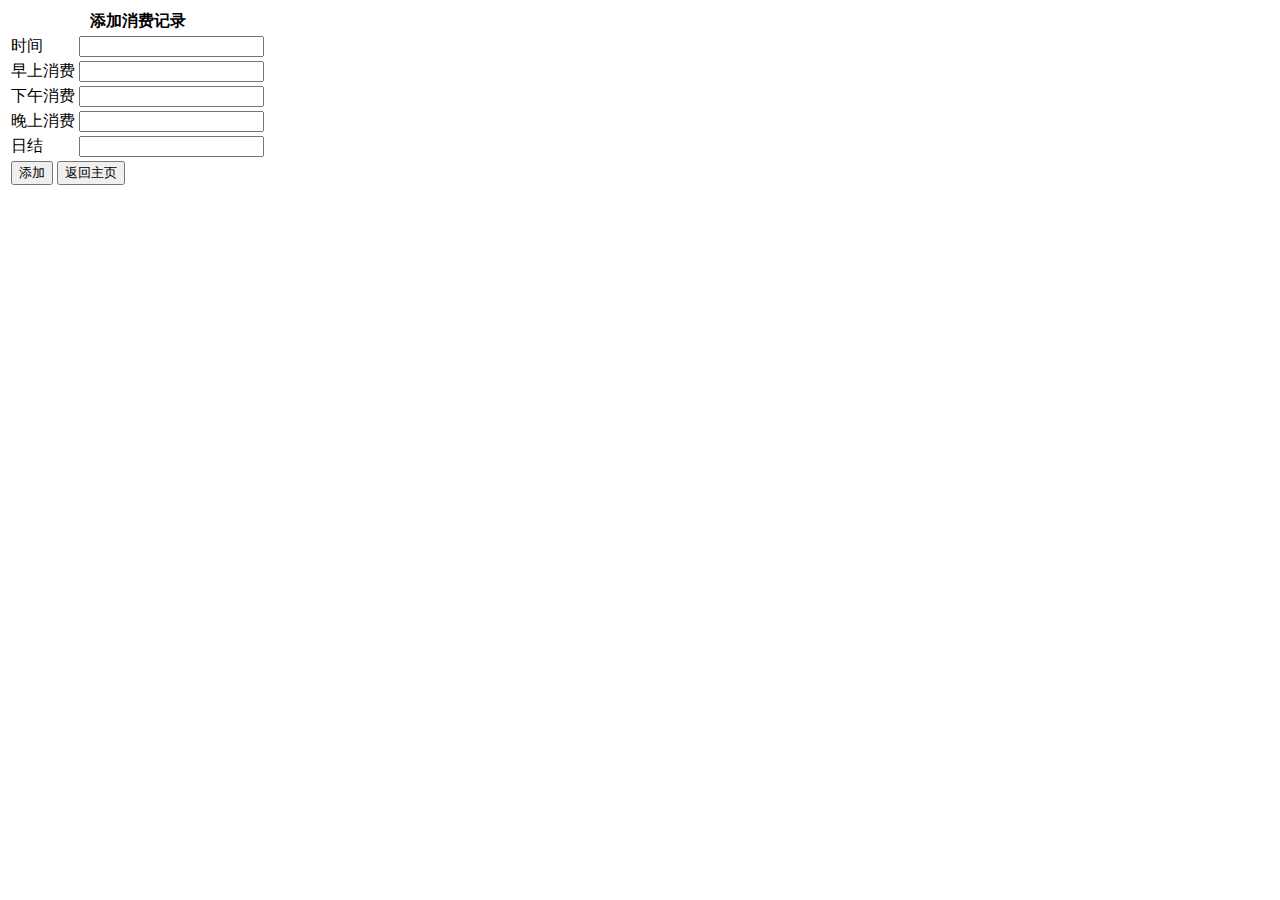
<file: ssm/src/main/webapp/WEB-INF/templates/cost_add.html>
<!DOCTYPE html>
<html lang="en" xmlns:th="http://www.thymeleaf.org">
<head>
    <meta charset="UTF-8">
    <title></title>
    <link rel="stylesheet" th:href="@{/static/css/add.css}">
</head>
<body>
<form th:action="@{/cost/page/1}" method="post">
    <table class="tbl_add">
        <tr>
            <th colspan="2">添加消费记录</th>
        </tr>
        <tr>
            <td>时间</td>
            <td>
                <input type="text" name="costDay">
            </td>
        </tr>
        <tr>
            <td>早上消费</td>
            <td>
                <input type="text" name="morning">
            </td>
        </tr>
        <tr>
            <td>下午消费</td>
            <td>
                <input type="text" name="afternoon">
            </td>
        </tr>
        <tr>
            <td>晚上消费</td>
            <td>
                <input type="text" name="evening">
            </td>
        </tr>
        <tr>
            <td>日结</td>
            <td>
                <input type="text" name="totalcost">
            </td>
        </tr>
        <tr>
            <td colspan="2">
                <input type="submit" value="添加">
                <a th:href="@{/cost/page/1}"><button>返回主页</button></a>
            </td>
        </tr>
    </table>
</form>
</body>
</html>
</file>
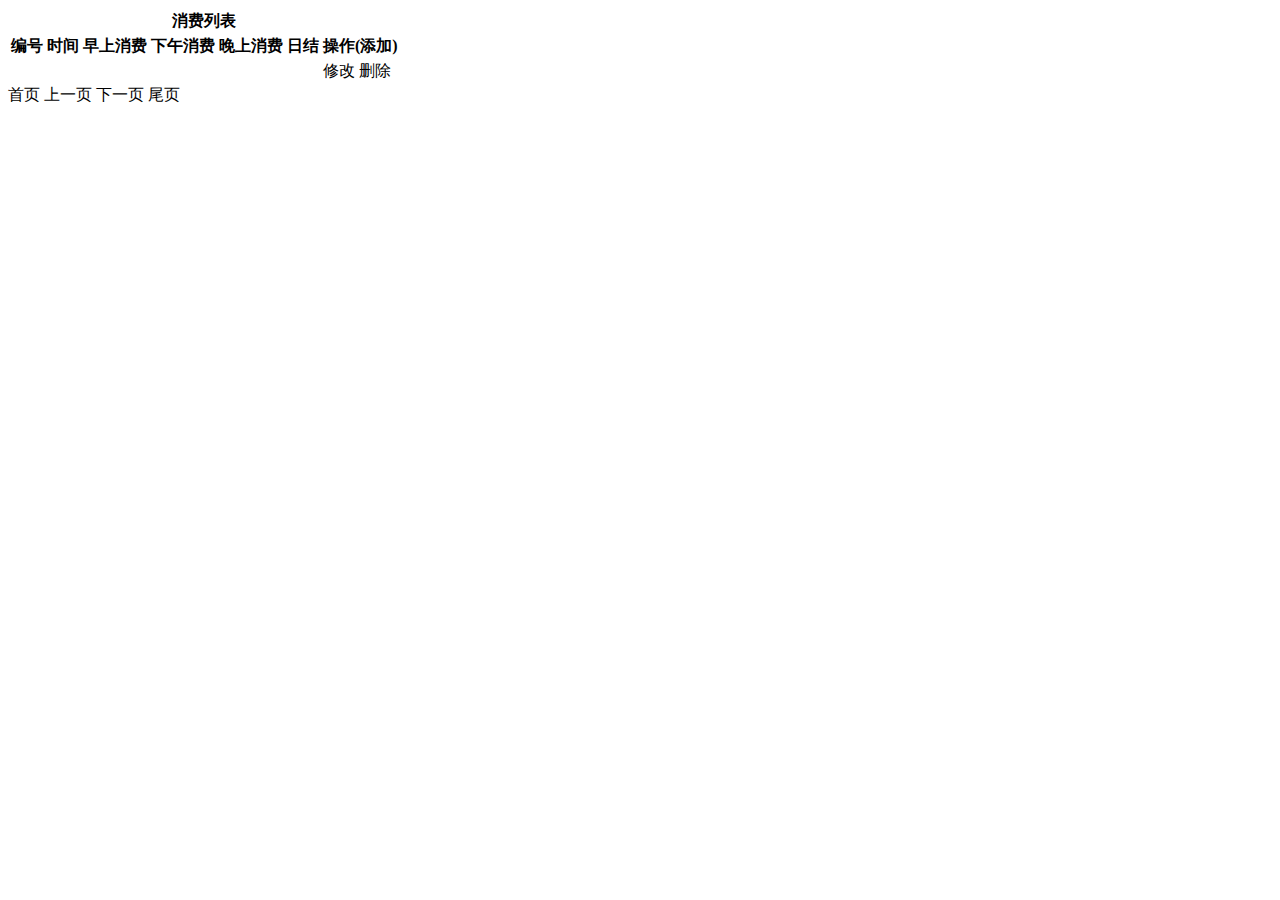
<file: ssm/src/main/webapp/WEB-INF/templates/cost_list.html>
<!DOCTYPE html>
<html lang="en" xmlns:th="http://www.thymeleaf.org">
<head>
    <meta charset="UTF-8">
    <title>Title</title>
    <link rel="stylesheet" th:href="@{/static/css/list.css}">
</head>
<body>
        <div id="app">
            <table id="tbl_list">
                <tr>
                    <th colspan="7">消费列表</th>
                </tr>
                <tr>
                    <th>编号</th>
                    <th>时间</th>
                    <th>早上消费</th>
                    <th>下午消费</th>
                    <th>晚上消费</th>
                    <th>日结</th>
                    <th>操作(<a th:href="@{/to/addCost}">添加</a>)</th>
                </tr>
                <tr th:each="cost : ${page.list}">
                    <td th:text="${cost.id}"></td>
                    <td th:text="${#dates.format(cost.costDay,'yyyy-MM-dd')}"></td>
                    <td th:text="${cost.morning}"></td>
                    <td th:text="${cost.afternoon}"></td>
                    <td th:text="${cost.evening}"></td>
                    <td th:text="${cost.totalcost}"></td>
                    <td>
                        <a th:href="@{'/cost/'+${cost.id}}">修改</a>
                        <a @click="deleteCost()" th:href="@{'/cost/'+${cost.id}}">删除</a>
                    </td>
                </tr>
            </table>
            <form method="post">
                <input type="hidden" name="_method" value="delete">
            </form>
        </div>

        <div class="page">
            <a th:if="${page.hasPreviousPage}" th:href="@{/cost/page/1}">首页</a>
            <a th:if="${page.hasPreviousPage}" th:href="@{'/cost/page/'+${page.prePage}}">上一页</a>
            <span th:each="num : ${page.navigatepageNums}">
                <a th:if="${page.pageNum == num}" style="color: #ff0000" th:href="@{'/cost/page/'+${page.nextPage}}" th:text="'['+${num}+']'"></a>
                <a th:if="${page.pageNum != num}" th:href="@{'/cost/page/'+${page.nextPage}}" th:text="${num}"></a>
            </span>
            <a th:if="${page.hasNextPage}" th:href="@{'/cost/page/'+${page.nextPage}}">下一页</a>
            <a th:if="${page.hasNextPage}" th:href="@{'/cost/page/'+${page.pages}}">尾页</a>
        </div>

        <script type="text/javascript" th:src="@{/static/js/vue.js}"></script>
        <script type="text/javascript">
            var vue=new Vue({
                el:"#app",
                methods:{
                    deleteCost(){
                        //获取form表单
                        var form=document.getElementsByTagName("form")[0];
                        //将超链接的href属性值赋给form表单的action属性
                        //event.target表示当前触发事件的标签
                        form.action=event.target.href;
                        //表单提交
                        form.submit();
                        //阻止超链接的默认行为
                        event.preventDefault();
                    }
                }
            });
        </script>
</body>
</html>
</file>
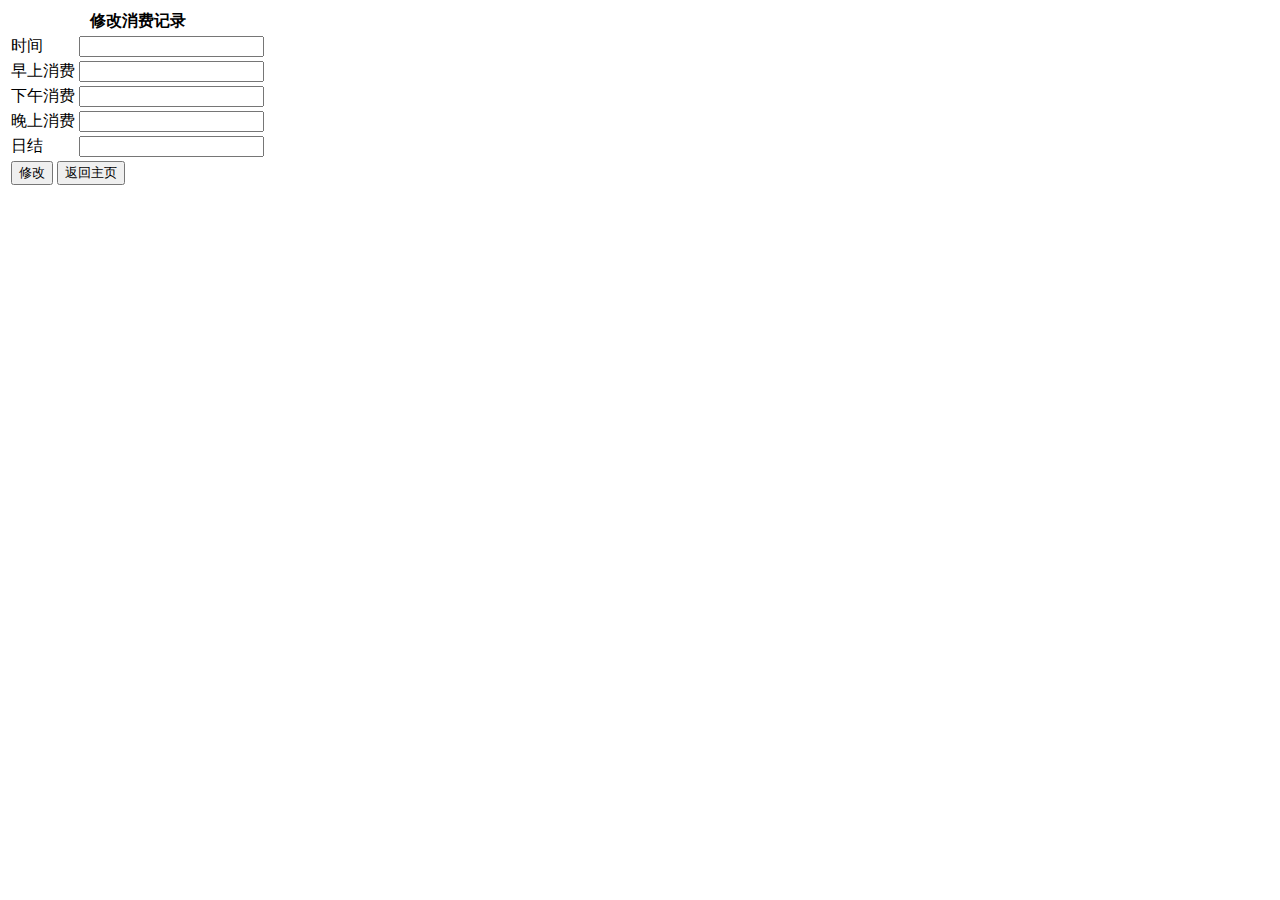
<file: ssm/src/main/webapp/WEB-INF/templates/cost_update.html>
<!DOCTYPE html>
<html lang="en" xmlns:th="http://www.thymeleaf.org">
<head>
    <meta charset="UTF-8">
    <title></title>
    <link rel="stylesheet" th:href="@{/static/css/add.css}">
</head>
<body>
<form th:action="@{/cost/page/1}" method="post">
    <input type="hidden" name="_method" value="put">
    <input type="hidden" name="id" th:value="${cost.id}">
    <table class="tbl_add">
        <tr>
            <th colspan="2">修改消费记录</th>
        </tr>
        <tr>
            <td>时间</td>
            <td>
                <input type="text" name="costDay" th:value="${#dates.format(cost.costDay,'yyyy-MM-dd')}">
            </td>
        </tr>
        <tr>
            <td>早上消费</td>
            <td>
                <input type="text" name="morning" th:value="${cost.morning}">
            </td>
        </tr>
        <tr>
            <td>下午消费</td>
            <td>
                <input type="text" name="afternoon" th:value="${cost.afternoon}">
            </td>
        </tr>
        <tr>
            <td>晚上消费</td>
            <td>
                <input type="text" name="evening" th:value="${cost.evening}">
            </td>
        </tr>
        <tr>
            <td>日结</td>
            <td>
                <input type="text" name="totalcost" th:value="${cost.totalcost}">
            </td>
        </tr>
        <tr>
            <td colspan="2">
                <input type="submit" value="修改">
                <a th:href="@{/cost/page/1}"><button>返回主页</button></a>
            </td>
        </tr>
    </table>
</form>
</body>
</html>
</file>
